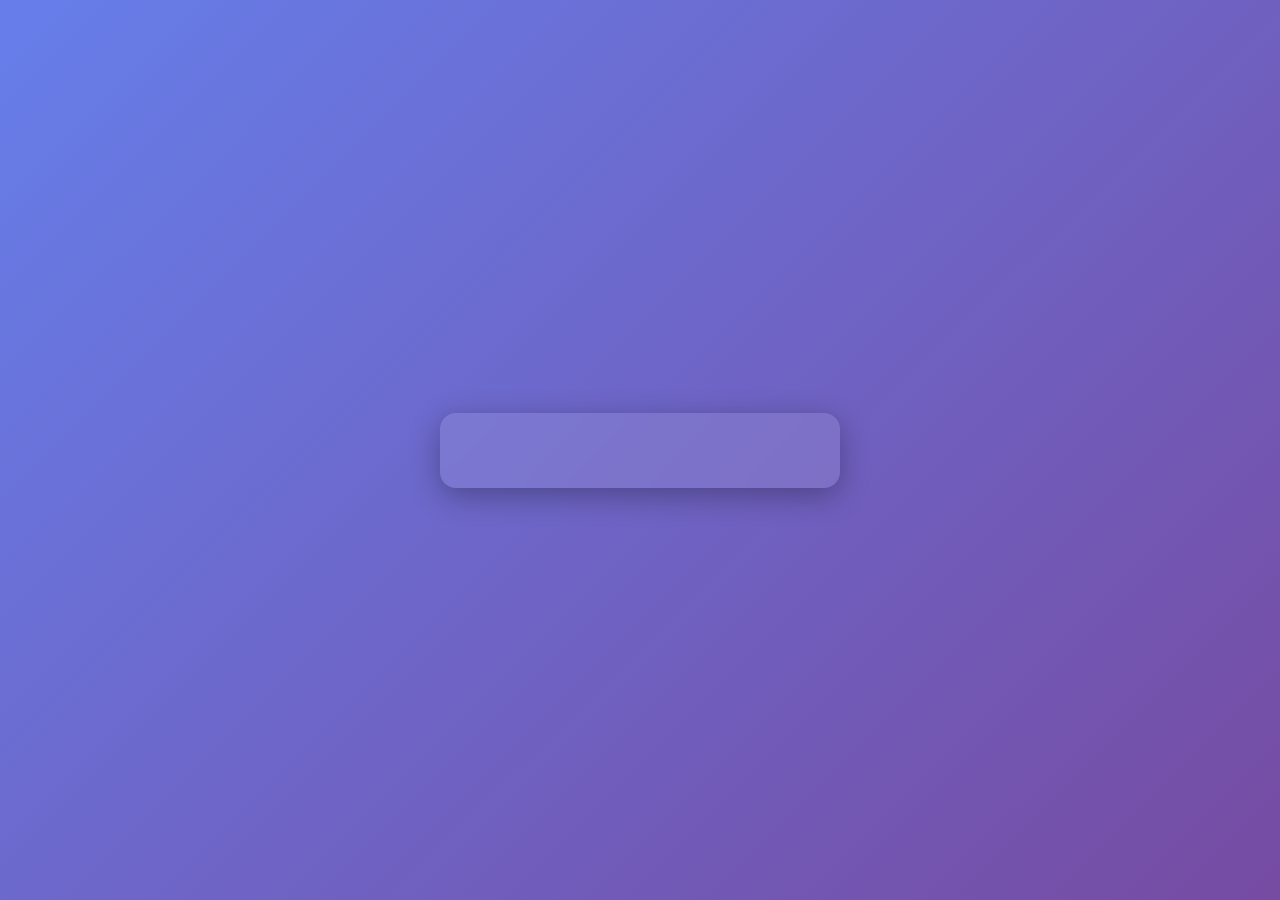
<file: templates/password.html>
<!DOCTYPE html>
<html lang="en">
<head>
  <meta charset="UTF-8" />
  <title>Enter Password</title>
  <meta name="viewport" content="width=device-width, initial-scale=1" />
  <!-- Google Fonts -->
  <link href="https://fonts.googleapis.com/css2?family=Montserrat:wght@400;700&display=swap" rel="stylesheet" />
  <style>
    /* Reset some default styles */
    * {
      box-sizing: border-box;
    }

    body {
      margin: 0;
      min-height: 100vh;
      font-family: 'Montserrat', sans-serif;
      background: linear-gradient(135deg, #667eea 0%, #764ba2 100%);
      display: flex;
      justify-content: center;
      align-items: center;
      padding: 20px;
      color: #fff;
    }

    .container {
      background: rgba(255 255 255 / 0.1);
      backdrop-filter: blur(12px);
      border-radius: 16px;
      box-shadow: 0 8px 30px rgba(0,0,0,0.3);
      max-width: 400px;
      width: 100%;
      padding: 35px 30px 40px;
      text-align: center;
      animation: fadeInScale 0.5s ease forwards;
    }

    @keyframes fadeInScale {
      0% {
        opacity: 0;
        transform: scale(0.8);
      }
      100% {
        opacity: 1;
        transform: scale(1);
      }
    }

    .logo {
      width: 120px;
      height: auto;
      margin-bottom: 20px;
      filter: drop-shadow(0 0 3px rgba(0,0,0,0.4));
    }

    h2 {
      margin: 0 0 25px;
      font-weight: 700;
      font-size: 1.9rem;
      letter-spacing: 0.03em;
      text-shadow: 0 2px 8px rgba(0,0,0,0.25);
    }

    form {
      display: flex;
      flex-direction: column;
      gap: 22px;
    }

    input[type="password"] {
      padding: 14px 16px;
      font-size: 1.1rem;
      border-radius: 10px;
      border: none;
      outline: none;
      transition: box-shadow 0.3s ease;
      background: rgba(255 255 255 / 0.9);
      color: #333;
      box-shadow: inset 0 0 7px rgba(0,0,0,0.15);
      font-weight: 600;
    }

    input[type="password"]:focus {
      box-shadow: 0 0 8px 2px #a78bfa;
    }

    button {
      padding: 14px 0;
      font-size: 1.15rem;
      font-weight: 700;
      border-radius: 12px;
      border: none;
      cursor: pointer;
      background: linear-gradient(135deg, #a78bfa, #6655ff);
      color: white;
      box-shadow: 0 5px 15px rgba(119, 81, 255, 0.6);
      transition: background 0.3s ease, transform 0.2s ease;
    }

    button:hover {
      background: linear-gradient(135deg, #6655ff, #a78bfa);
      transform: scale(1.05);
      box-shadow: 0 8px 20px rgba(119, 81, 255, 0.8);
    }

    /* Error message styling */
    .error-message {
      color: #ff6b6b;
      font-weight: 600;
      margin-bottom: 0;
      text-shadow: 0 1px 4px rgba(0,0,0,0.3);
    }

    /* Responsive */
    @media (max-width: 460px) {
      .container {
        padding: 25px 20px 30px;
      }
      h2 {
        font-size: 1.6rem;
      }
      input[type="password"], button {
        font-size: 1rem;
      }
    }
  </style>
</head>
<body>
  <div class="container">
    <img src="log.png" alt="Logo" class
</file>
